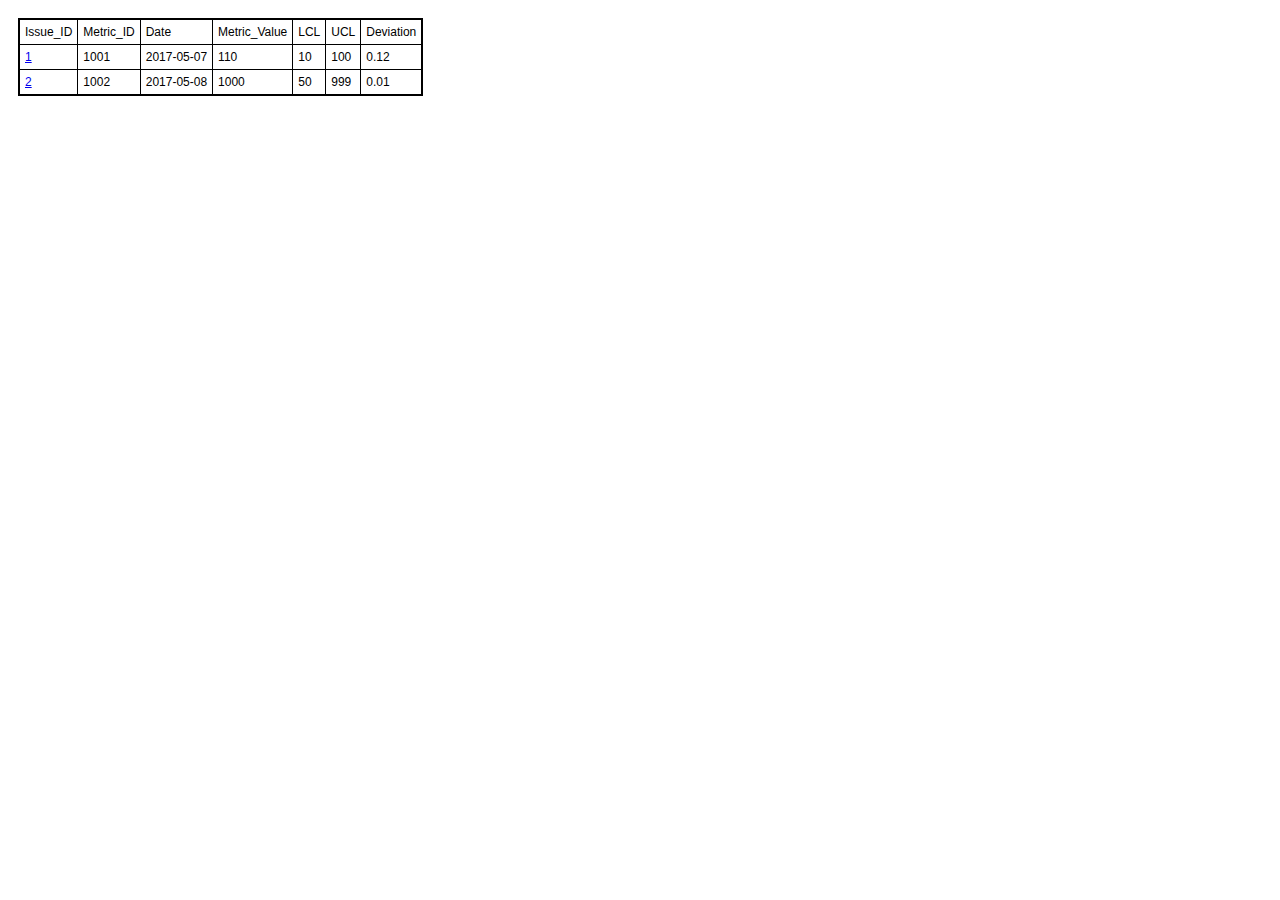
<file: index.html>
<!DOCTYPE html>
<html lang="en">

<head>
    <meta charset="utf-8">
    <link rel="stylesheet" type="text/css" href="styles/global.css">
    <script src="lib/jquery.min.js"></script>
    <script src="lib/angular.min.js"></script>
    <script src="lib/angular-route.min.js"></script>
    <script src="lib/angular-ui-router.min.js"></script>
    <script src="lib/ng-storage.min.js"></script>
    <script src="lib/angular-highcharts.js"></script>
</head>

<body ng-app="app">

    <div class="recordsCls" ui-view>
        
    </div>
    <script src="app/app.js"></script>
    <script src="app/factoryService.js"></script>
    <script src="app/risk-summary/risk-summary-controller.js"></script>
    <script src="app/risk-sensitivity/risk-sensitivity-controller.js"></script>

</body>

</html>
</file>
<file: styles/global.css>
table {
border-collapse: collapse;
border: 2px black solid;
font: 12px sans-serif;
}

td {
border: 1px black solid;
padding: 5px;
text-transform:capitalize;
}

.recordsCls {
    padding-top: 10px;
    padding-left:10px;  
}
</file>
